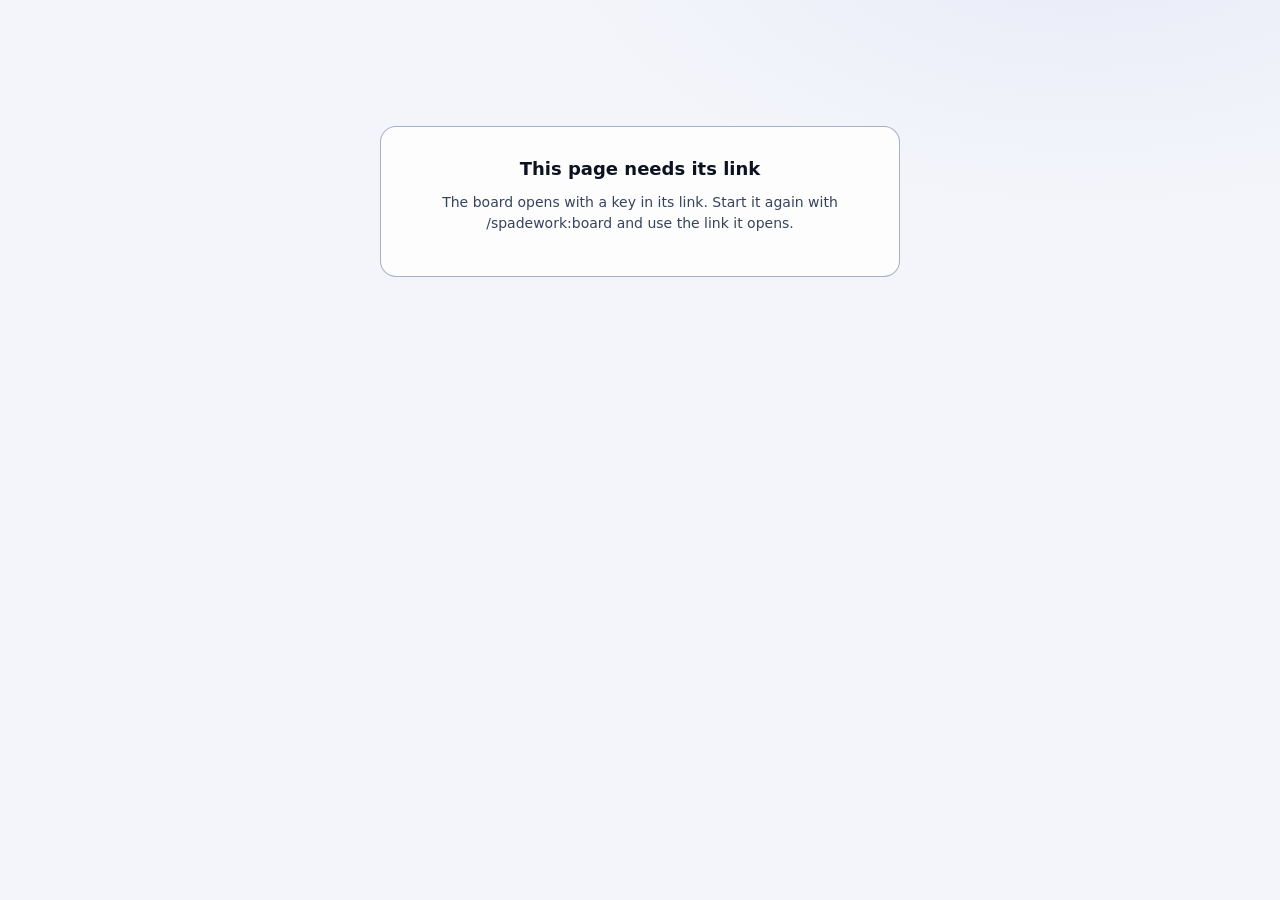
<file: board/index.html>
<!doctype html>
<html lang="en">
<head>
<meta charset="utf-8">
<meta name="viewport" content="width=device-width, initial-scale=1">
<title>Spadework board</title>
<link rel="stylesheet" href="style.css">
<script src="page.js" defer></script>
<script src="app.js" defer></script>
</head>
<body>
<header id="top" hidden>
  <span class="logo">SPADEWORK</span>
  <div class="seg" id="projects"></div>
  <span class="spacer"></span>
  <div class="seg" id="views"><button class="on" type="button" data-view="table">Table</button><button type="button" data-view="timeline">Timeline</button><button type="button" data-view="graph">Graph</button><button type="button" data-view="stats">Stats</button><button type="button" data-view="merge">Merge</button></div>
  <div class="search"><input id="q" type="search" placeholder="Search title, ID, repo or work item" aria-label="Search"><kbd>/</kbd></div>
  <button class="iconbtn" id="theme" type="button"></button>
</header>
<div id="message" class="message" hidden></div>
<div id="other" hidden></div>
<div id="app" hidden>
  <div class="cards" id="cards"></div>
  <div class="filters">
    <select class="sel-small" id="repo" aria-label="Repo"></select>
    <select class="sel-small" id="type" aria-label="Type"></select>
    <label class="count"><input type="checkbox" id="closed"> Done and Rejected</label>
    <span class="spacer"></span>
    <span class="count" id="count"></span>
    <button class="iconbtn" id="review" type="button"></button>
    <button class="iconbtn" id="refresh" type="button">↻ Refresh</button>
    <button class="iconbtn" id="help" type="button" aria-label="Keys">?</button>
  </div>
  <div class="tablewrap" id="tablewrap" tabindex="0" aria-label="Rows: j and k or the arrow keys move, Enter opens the row">
    <div class="card">
      <table>
        <colgroup><col class="c-id"><col><col class="c-feature"><col class="c-type"><col class="c-status"><col class="c-wi"><col class="c-repo"><col class="c-last"><col class="c-act"></colgroup>
        <thead><tr id="heads"></tr></thead>
        <tbody id="rows"></tbody>
      </table>
      <div class="empty" id="empty" hidden>No rows match.</div>
    </div>
  </div>
</div>

<div class="scrim" id="scrim"></div>
<aside class="drawer" id="drawer" aria-hidden="true" tabindex="-1">
  <div class="dhead">
    <div class="rv" id="rv" hidden></div>
    <div class="meta"><span class="id" id="rid"></span><span class="st" id="rst"><span></span></span><span id="rmeta"></span></div>
    <h2 id="rtitle"></h2>
    <div class="meta" id="rwi"></div>
    <div id="rfeat"></div>
    <button class="close" id="close" type="button" aria-label="Close">✕</button>
  </div>
  <div class="dact">
    <button class="btn primary" id="approve" type="button"></button>
    <button class="btn" id="retriage" type="button">Re-triage <kbd>r</kbd></button>
    <span class="spacer"></span>
    <button class="btn" id="more" type="button" aria-label="More actions">⋯</button>
    <div class="menu" id="menu"></div>
  </div>
  <div class="dtabs" id="dtabs">
    <button class="on" data-p="plan" type="button" id="tab-plan">Plan</button>
    <button data-p="qa" type="button" id="tab-qa">Questions</button>
    <button data-p="log" type="button">Implementation log</button>
    <button data-p="rtl" type="button">Timeline</button>
  </div>
  <div class="dbody">
    <div class="pane on" id="plan"></div>
    <div class="pane" id="qa"></div>
    <div class="pane" id="log"></div>
    <div class="pane" id="rtl"></div>
  </div>
</aside>
<div class="helpbox" id="helpbox" hidden></div>
<div class="toast" id="toast" role="status"></div>
</body>
</html>
</file>
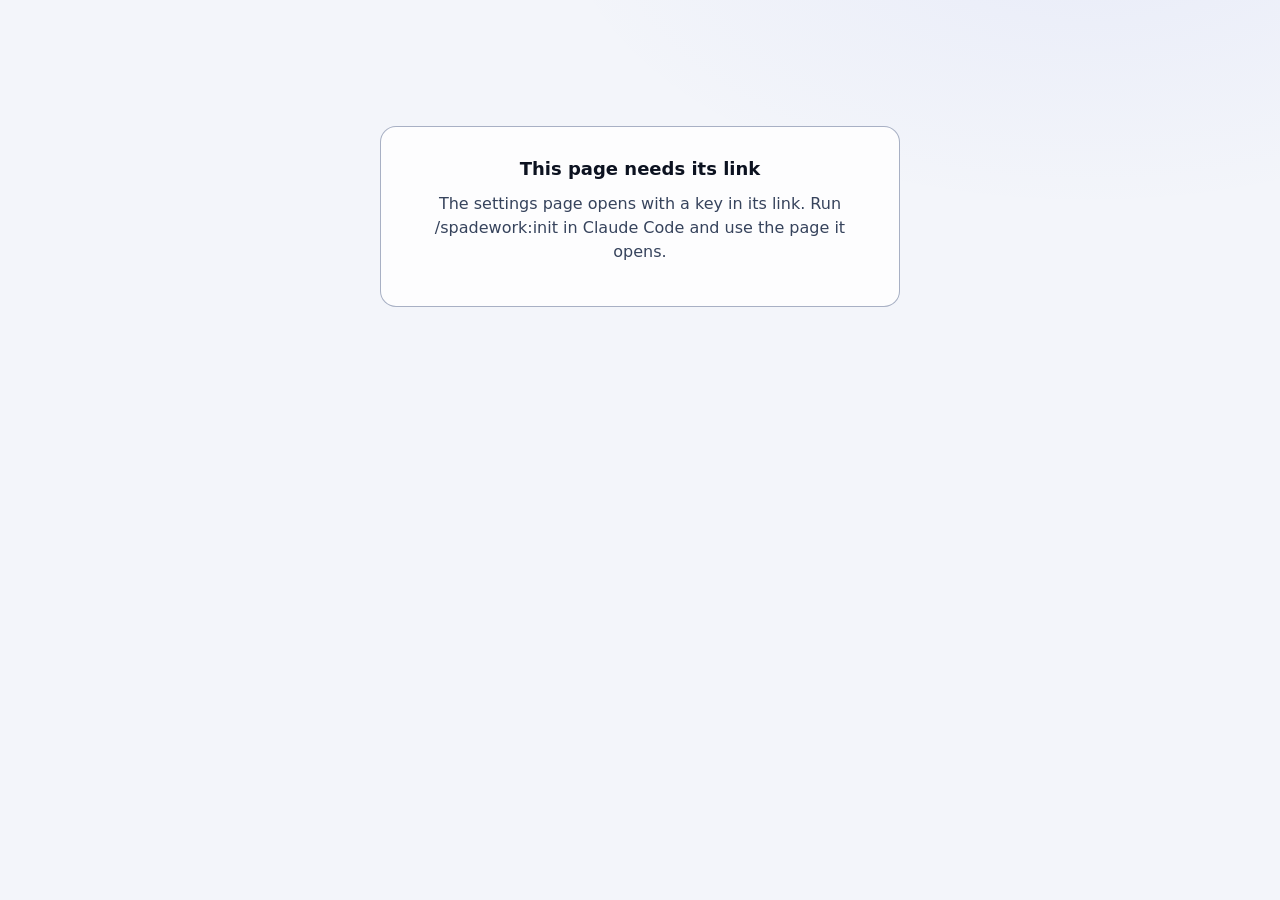
<file: board/config.html>
<!doctype html>
<html lang="en">
<head>
<meta charset="utf-8">
<meta name="viewport" content="width=device-width, initial-scale=1">
<title>Spadework settings</title>
<link rel="stylesheet" href="style.css">
<script src="page.js" defer></script>
<script src="config.js" defer></script>
</head>
<body class="cf-page">
<header id="top" hidden>
  <span class="logo">SPADEWORK</span>
  <span class="count">Settings</span>
  <span class="spacer"></span>
  <button class="iconbtn" id="theme" type="button"></button>
</header>
<div id="message" class="message" hidden></div>
<main class="cf-main" id="main" hidden>
  <div class="cf" id="form"></div>
</main>
<footer class="cf-bar" id="bar" hidden>
  <div class="cf-summary" id="summary" role="alert"></div>
  <span class="spacer"></span>
  <button class="btn primary" id="save" type="button">Save</button>
</footer>
<div class="toast" id="toast" role="status"></div>
</body>
</html>
</file>
<file: board/style.css>
/* The board's page. Dark or light: the page sets data-theme from the user's
   choice, or the system setting when there is none.
   Nothing here is loaded from outside: the page's policy is default-src 'self'. */
:root {
  --bg: #06080e; --bg2: #0f1521; --glass: rgba(18, 24, 38, .72); --glass2: rgba(255, 255, 255, .04);
  --line: rgba(160, 180, 220, .16); --line2: rgba(180, 198, 235, .38); --text: #e2e8f2; --muted: #b3bfd6; --faint: #8f9cb6;
  --accent: #4fcfba; --accent-ink: #03211c; --accent2: #8aa4ff; --glow: rgba(138, 164, 255, .07);
  --ok: #6ee7a0; --warn: #ffcf5c; --bad: #ff8aa0; --info: #8aa4ff;
  --violet: #c79bff; --pink: #ff8fd0; --merged: #6fd3ff;
  --code-bg: rgba(138, 164, 255, .12); --code-line: rgba(138, 164, 255, .26); --code-ink: #d3dcff;
  --shadow: 0 24px 80px rgba(0, 0, 0, .55);
  --mono: ui-monospace, "Cascadia Code", "SF Mono", Consolas, monospace;
}
:root[data-theme="light"] {
  --bg: #f3f5fa; --bg2: #ffffff; --glass: rgba(255, 255, 255, .82); --glass2: rgba(20, 30, 60, .04);
  --line: rgba(40, 60, 110, .14); --line2: rgba(30, 50, 100, .38); --text: #0c1220; --muted: #36435c; --faint: #54617c;
  --accent: #0b7f70; --accent-ink: #ffffff; --accent2: #3550e0; --glow: rgba(53, 80, 224, .06);
  --ok: #0f7a3d; --warn: #8a5a00; --bad: #b4123f; --info: #3550e0;
  --violet: #7a3fd1; --pink: #b0267f; --merged: #0b6e99;
  --code-bg: rgba(20, 30, 60, .05); --code-line: rgba(40, 60, 110, .16); --code-ink: #0c1220;
  --shadow: 0 24px 80px rgba(30, 50, 100, .25);
}
* { box-sizing: border-box; }
[hidden] { display: none !important; }
html, body { height: 100%; }
body {
  margin: 0; color: var(--text); font: 14px/1.5 system-ui, "Segoe UI", sans-serif;
  background: radial-gradient(900px 500px at 85% -10%, var(--glow), transparent 60%), var(--bg);
  display: flex; flex-direction: column;
}
button, input, select, textarea { font: inherit; color: inherit; }
button { cursor: pointer; }
button:disabled { cursor: default; }
:focus-visible { outline: 2px solid var(--accent); outline-offset: 2px; }

header { display: flex; align-items: center; gap: 20px; padding: 14px 28px; }
.logo { font-family: var(--mono); font-weight: 700; letter-spacing: .14em; font-size: 13px;
  background: linear-gradient(90deg, var(--accent), var(--accent2)); -webkit-background-clip: text; background-clip: text; color: transparent; }
.seg { display: flex; padding: 3px; gap: 2px; border-radius: 12px; background: var(--glass2); border: 1px solid var(--line); }
.seg button { border: 0; background: none; padding: 5px 14px; border-radius: 9px; color: var(--muted); }
.seg button.on { background: var(--glass); color: var(--text); box-shadow: 0 0 0 1px var(--line), 0 4px 18px var(--glow); }
.seg small { font-family: var(--mono); font-size: 11px; color: var(--faint); margin-left: 6px; }
.spacer { flex: 1; }

.search { position: relative; width: min(420px, 38vw); }
.search input { width: 100%; padding: 8px 40px 8px 14px; border-radius: 12px; border: 1px solid var(--line2); background: var(--glass2); outline: none; }
.search input:focus { border-color: var(--accent); box-shadow: 0 0 0 4px var(--glow); }
.search input::placeholder { color: var(--faint); }
kbd { font-family: var(--mono); font-size: 11px; color: var(--muted); border: 1px solid var(--line); border-radius: 6px; padding: 0 6px; background: var(--glass2); }
.search kbd { position: absolute; right: 10px; top: 7px; }

.cards { display: flex; gap: 12px; padding: 0 28px 16px; flex-wrap: wrap; }
.stat { flex: 1 1 130px; max-width: 200px; text-align: left; padding: 12px 16px; border-radius: 14px; border: 1px solid var(--line2); background: var(--glass); }
.stat:hover { border-color: var(--accent); }
.stat.on { border-color: var(--accent2); box-shadow: 0 0 0 1px var(--accent2); }
.stat .n { display: block; font-size: 28px; font-weight: 600; line-height: 1.1; letter-spacing: -.02em; }
.stat .l { display: flex; align-items: center; gap: 8px; font-size: 13px; margin-top: 2px; }
.stat .l::before { content: ""; width: 7px; height: 7px; border-radius: 50%; background: currentColor; }
.stat .l span { color: var(--text); }
.stat .h { display: block; color: var(--muted); font-size: 12px; min-height: 18px; }

.filters { display: flex; align-items: center; gap: 8px; padding: 4px 28px 14px; flex-wrap: wrap; }
.sel-small { border: 1px solid var(--line2); background: var(--glass); border-radius: 99px; padding: 5px 12px; color: var(--text); }
.sel-small option { color: #000; }
.count { color: var(--muted); font-size: 13px; }
.iconbtn { border: 1px solid var(--line2); background: var(--glass); border-radius: 10px; padding: 5px 12px; color: var(--text); }
.iconbtn:hover { border-color: var(--accent); }
#review { background: var(--accent); color: var(--accent-ink); border-color: var(--accent); font-weight: 600; }
#review:disabled { background: var(--glass); color: var(--faint); border-color: var(--line); }

#app { flex: 1; min-height: 0; display: flex; flex-direction: column; }
.tablewrap { flex: 1; min-height: 0; overflow: auto; padding: 0 28px 28px; }
.tablewrap:focus-visible { outline-offset: -2px; border-radius: 16px; }
.card { background: var(--glass); border: 1px solid var(--line); border-radius: 16px; backdrop-filter: blur(14px); overflow: clip; }
table { width: 100%; border-collapse: separate; border-spacing: 0; table-layout: fixed; }
col.c-id { width: 96px; } col.c-feature { width: 96px; } col.c-type { width: 112px; } col.c-status { width: 140px; }
col.c-wi { width: 104px; } col.c-repo { width: 160px; } col.c-last { width: 300px; } col.c-act { width: 112px; }
th { position: sticky; top: 0; z-index: 1; background: var(--bg2); text-align: left; font-weight: 500; font-size: 12px; letter-spacing: .06em; text-transform: uppercase; color: var(--faint); padding: 12px 16px; cursor: pointer; user-select: none; white-space: nowrap; }
th.sorted { color: var(--text); }
td { padding: 0 16px; height: 50px; border-top: 1px solid var(--line); white-space: nowrap; overflow: hidden; text-overflow: ellipsis; }
td.act { padding: 0 12px; text-overflow: clip; }
tr.spacer-row td { padding: 0; border: 0; }
tbody tr.row { cursor: pointer; }
tbody tr.row:hover td, tbody tr.cur td { background: var(--glass2); }
tbody tr.cur td:first-child { box-shadow: inset 3px 0 0 var(--accent); }
.id { font-family: var(--mono); font-size: 13px; color: var(--accent2); }
.dim { color: var(--muted); }
.st { display: inline-flex; align-items: center; gap: 8px; }
.st::before { content: ""; width: 8px; height: 8px; border-radius: 50%; background: currentColor; box-shadow: 0 0 10px currentColor; }
.st span { color: var(--text); }
.t-ready { color: var(--accent); } .t-approved { color: var(--ok); } .t-needs { color: var(--warn); }
.t-blocked { color: var(--bad); } .t-progress { color: var(--info); } .t-merged { color: var(--merged); } .t-new { color: var(--muted); }
.empty { padding: 48px; text-align: center; color: var(--muted); }
.qa { opacity: 0; border: 1px solid var(--line2); background: var(--glass); border-radius: 8px; padding: 3px 10px; font-size: 12px; color: var(--accent); }
tbody tr:hover .qa, tbody tr.cur .qa, .qa:focus-visible { opacity: 1; }
.qa:hover { background: var(--accent); color: var(--accent-ink); }

/* the drawer */
.scrim { position: fixed; inset: 0; background: rgba(2, 4, 10, .45); backdrop-filter: blur(3px); opacity: 0; pointer-events: none; transition: opacity .2s; }
.scrim.on { opacity: 1; pointer-events: auto; }
.drawer { position: fixed; top: 0; right: 0; bottom: 0; width: min(820px, 94vw); background: var(--bg2); border-left: 1px solid var(--line); box-shadow: var(--shadow);
  transform: translateX(104%); transition: transform .24s cubic-bezier(.2, .8, .2, 1), visibility 0s linear .24s; display: flex; flex-direction: column; visibility: hidden; }
.drawer.on { transform: none; visibility: visible; transition: transform .24s cubic-bezier(.2, .8, .2, 1), visibility 0s; }
.drawer:focus { outline: none; }
.dhead { padding: 22px 26px 6px; position: relative; }
.dhead .meta { display: flex; gap: 12px; align-items: center; color: var(--muted); font-size: 13px; flex-wrap: wrap; }
.dhead h2 { margin: 8px 44px 0 0; font-size: 20px; line-height: 1.3; letter-spacing: -.01em; }
.dhead h2 input { width: 100%; font-size: 18px; padding: 6px 10px; border-radius: 10px; border: 1px solid var(--accent); background: var(--glass2); }
.link-btn { border: 0; background: none; padding: 0; color: var(--faint); font-size: 12px; text-decoration: underline; text-underline-offset: 3px; }
.link-btn:hover { color: var(--accent); }
.close { position: absolute; right: 18px; top: 16px; width: 34px; height: 34px; border-radius: 10px; border: 1px solid var(--line); background: var(--glass2); color: var(--muted); font-size: 18px; line-height: 1; }
.close:hover { color: var(--text); border-color: var(--accent); }
.rv { font-size: 12px; letter-spacing: .06em; text-transform: uppercase; color: var(--accent2); margin-bottom: 4px; }
.feat { margin-top: 12px; padding: 10px 12px; border-radius: 12px; border: 1px solid var(--line2); background: var(--glass2); }
.feat .t { font-size: 13px; color: var(--muted); } .feat .t b { color: var(--text); font-weight: 600; }
.feat .sib, .dep-pick .sib { display: flex; gap: 6px; margin-top: 8px; flex-wrap: wrap; }
.feat .sib button, .dep-pick .sib button { border: 1px solid var(--line2); background: none; border-radius: 8px; padding: 2px 10px; font-size: 12.5px; color: var(--text); max-width: 100%; overflow: hidden; text-overflow: ellipsis; white-space: nowrap; }
.feat .sib button.me { border-color: var(--accent2); box-shadow: 0 0 0 1px var(--accent2); }
.feat .sib button:hover, .dep-pick .sib button:hover { border-color: var(--accent2); }
.deps { margin: 0 0 14px; }
.deps .chip.dep { gap: 9px; }
.deps .chip .link-btn { color: var(--text); font-size: 13px; text-decoration: none; }
.deps .chip .link-btn:hover { color: var(--accent); }
.dep-pick { margin-bottom: 10px; }
.sec p.base-line { margin: 0 0 6px; }
.dep-pick input { width: min(360px, 100%); padding: 6px 12px; border-radius: 10px; border: 1px solid var(--line2); background: var(--glass2); outline: none; }
.dep-pick input:focus { border-color: var(--accent); box-shadow: 0 0 0 4px var(--glow); }
.sec p.muted-line input, .sec p.base-line input { padding: 4px 10px; border-radius: 8px; border: 1px solid var(--accent); background: var(--glass2); }
.dact { display: flex; gap: 8px; padding: 14px 26px 16px; align-items: center; position: relative; }
.btn { border: 1px solid var(--line2); background: var(--glass2); border-radius: 10px; padding: 7px 14px; }
.btn:hover:not(:disabled) { border-color: var(--accent); }
.btn:disabled { color: var(--faint); border-color: var(--line); }
.btn.primary { background: var(--accent); color: var(--accent-ink); border-color: var(--accent); font-weight: 600; }
.btn.primary:disabled { background: var(--glass2); color: var(--faint); border-color: var(--line); }
.btn kbd { margin-left: 6px; background: rgba(0, 0, 0, .12); border-color: transparent; color: inherit; }
.menu { position: absolute; right: 26px; top: 52px; min-width: 210px; max-height: 60vh; overflow: auto; padding: 6px; border-radius: 12px; background: var(--bg2); border: 1px solid var(--line2); box-shadow: var(--shadow); display: none; z-index: 2; }
.menu.on { display: block; }
.menu button { display: block; width: 100%; text-align: left; border: 0; background: none; padding: 8px 10px; border-radius: 8px; }
.menu button:hover { background: var(--glass2); }
.menu .sep { height: 1px; background: var(--line); margin: 6px 4px; }
.menu .lbl { padding: 6px 10px 2px; font-size: 11px; letter-spacing: .08em; text-transform: uppercase; color: var(--faint); }
.menu .danger { color: var(--bad); }

.dtabs { display: flex; gap: 22px; padding: 0 26px; border-bottom: 1px solid var(--line); }
.dtabs button { border: 0; background: none; padding: 10px 0; color: var(--muted); border-bottom: 2px solid transparent; margin-bottom: -1px; }
.dtabs button.on { color: var(--text); border-bottom-color: var(--accent); }
.dbody { flex: 1; overflow: auto; padding: 8px 32px 48px; line-height: 1.62; }
.pane { display: none; } .pane.on { display: block; }
.sec { margin-top: 30px; }
.sec h3 { display: flex; justify-content: space-between; align-items: baseline; margin: 0 0 8px; font-size: 12px; letter-spacing: .09em; text-transform: uppercase; color: var(--muted); font-weight: 600; }
.sec h3 .link-btn { letter-spacing: 0; text-transform: none; }
.sec p { margin: 0 0 10px; } .sec ul, .sec ol { margin: 0; padding-left: 20px; } .sec li { margin: 0 0 10px; }
.sec pre { margin: 8px 0; padding: 10px 12px; border-radius: 10px; background: var(--glass2); border: 1px solid var(--line); overflow: auto; }
.sec pre code { background: none; border: 0; padding: 0; }
.sec h4 { margin: 14px 0 6px; font-size: 14px; }
.muted-line { color: var(--muted); }
.facts { display: grid; grid-template-columns: max-content 1fr; gap: 6px 14px; margin: 0 0 16px; align-items: baseline; }
.facts dt { font-size: 12px; letter-spacing: .09em; text-transform: uppercase; color: var(--muted); font-weight: 600; }
.facts dd { margin: 0; color: var(--text); }
.progress-line { color: var(--text); font-weight: 600; }
code { font-family: var(--mono); font-size: 12.5px; color: var(--code-ink); background: var(--code-bg); border: 1px solid var(--code-line); padding: 0 5px; border-radius: 6px; }
a { color: var(--accent2); text-underline-offset: 3px; }
textarea { width: 100%; min-height: 72px; background: var(--glass2); color: var(--text); border: 1px solid var(--line2); border-radius: 12px; padding: 10px 12px; resize: vertical; outline: none; }
textarea:focus { border-color: var(--accent); box-shadow: 0 0 0 4px var(--glow); }
.edit-row { display: flex; gap: 8px; margin-top: 8px; align-items: center; }
.qa-item { margin-bottom: 14px; } .qa-item p { margin-bottom: 6px; }
.qa-item textarea:disabled { opacity: .75; resize: none; }
.qa-note { margin-top: 16px; }
.err { color: var(--bad); font-size: 13px; margin-top: 6px; }

.toast { position: fixed; left: 50%; bottom: 28px; transform: translateX(-50%); max-width: min(560px, 90vw); background: var(--bg2); border: 1px solid var(--line2); padding: 8px 16px; border-radius: 12px; box-shadow: var(--shadow); display: none; z-index: 5; }
.toast.on { display: block; }
.toast.bad { border-color: var(--bad); color: var(--bad); }
.helpbox { position: fixed; left: 50%; top: 18%; transform: translateX(-50%); width: min(440px, 92vw); padding: 18px 22px; border-radius: 16px; background: var(--bg2); border: 1px solid var(--line2); box-shadow: var(--shadow); z-index: 4; }
.helpbox h2 { margin: 0 0 10px; font-size: 15px; }
.helpbox dl { display: grid; grid-template-columns: auto 1fr; gap: 6px 14px; margin: 0; }
.helpbox dt { text-align: right; } .helpbox dd { margin: 0; color: var(--muted); }
.message { margin: 14vh auto; max-width: 520px; padding: 28px; text-align: center; border-radius: 16px; background: var(--glass); border: 1px solid var(--line2); }
.message h1 { font-size: 18px; margin: 0 0 10px; }
.message p { color: var(--muted); margin: 0 0 14px; }
.message code { display: inline-block; margin: 2px 0; }

/* the other views */
#other { flex: 1; min-height: 0; overflow: auto; padding-bottom: 28px; }
.viewbody { padding: 0 28px; }
.viewbody h3.day { margin: 22px 0 6px; font-size: 12px; letter-spacing: .09em; text-transform: uppercase; color: var(--muted); }
.evhead { display: flex; gap: 12px; align-items: baseline; }
.evhead .link-btn { text-decoration: none; font-size: 13px; color: var(--accent2); }
.evtitle { overflow: hidden; text-overflow: ellipsis; white-space: nowrap; }
.graphwrap { overflow: auto; padding: 0 28px; }
.cards.tight { padding: 0 0 8px; }
.stat.plain-label .l, .stat .plain-label { color: var(--muted); }
.stat .plain-label::before { display: none; }
table.plain { width: 100%; border-collapse: collapse; margin-bottom: 8px; }
table.plain th { text-align: left; font-weight: 500; font-size: 12px; letter-spacing: .06em; text-transform: uppercase; color: var(--faint); padding: 8px 12px; cursor: default; position: static; background: none; white-space: nowrap; }
table.plain td { padding: 8px 12px; border-top: 1px solid var(--line); height: auto; white-space: normal; }
table.plain td.num { font-family: var(--mono); font-size: 13px; }

/* the built graph */
.graphintro { max-width: 560px; padding: 22px 0; line-height: 1.55; }
.graphintro p { margin: 0 0 10px; }

/* the cluster graph */
.stage { position: relative; height: clamp(420px, calc(100vh - 250px), 900px); margin: 0 28px; border: 1px solid var(--line); border-radius: 18px; overflow: hidden;
  background: radial-gradient(600px 360px at 50% 40%, var(--glow), transparent 70%), var(--glass2); }
.stage canvas { display: block; width: 100%; height: 100%; touch-action: none; cursor: grab; }
.stage canvas.over { cursor: pointer; }
.stage canvas.grab { cursor: grabbing; }
.gtip { position: absolute; max-width: 320px; padding: 8px 12px; border-radius: 12px; border: 1px solid var(--line2); background: var(--glass); backdrop-filter: blur(10px);
  box-shadow: var(--shadow); pointer-events: none; display: flex; flex-direction: column; gap: 2px; font-size: 13px; }
.gtip[hidden] { display: none; }
.gtip b { font-family: var(--mono); font-weight: 600; }
.gtip em { font-style: normal; color: var(--muted); }
.glegend { position: absolute; left: 14px; bottom: 12px; display: flex; flex-wrap: wrap; gap: 4px 16px; font-size: 12px; color: var(--muted); pointer-events: none; }
.glegend .lg { display: inline-flex; align-items: center; gap: 6px; }
.glegend i { display: inline-block; width: 9px; height: 9px; background: var(--muted); }
.glegend .lg-hub { border-radius: 50%; border: 2px solid var(--accent2); background: none; width: 12px; height: 12px; }
.glegend .lg-row { border-radius: 50%; background: var(--accent); box-shadow: 0 0 8px var(--accent); }
.glegend .lg-item { transform: rotate(45deg); width: 8px; height: 8px; }
.glegend .lg-file { background: var(--warn); }
.merge-runs tr.mr-run { cursor: pointer; }
.merge-runs tr.mr-run:hover td { background: var(--glass2); }
.merge-runs .link-btn { text-decoration: none; color: var(--text); }
.merge-runs .mr-passed .mr-result { color: var(--ok); }
.merge-runs .mr-failed .mr-result, .merge-runs .mr-cut_off .mr-result { color: var(--bad); }
.merge-runs tr.mr-detail > td { padding: 4px 12px 18px 28px; }
.merge-rows { margin: 4px 0 10px; }
.merge-cmd { margin: 0 0 10px; }
.merge-cmd summary { cursor: pointer; color: var(--muted); font-size: 13px; }
.merge-cmd pre { margin-top: 6px; }
.merge-rows .ms-state { font-size: 12px; color: var(--muted); border: 1px solid var(--line2); border-radius: 99px; padding: 1px 8px; }
.merge-rows .ms-merged .ms-state { color: var(--merged); border-color: var(--merged); }
.merge-rows .ms-left_out .ms-state { color: var(--bad); border-color: var(--bad); }
.merge-rows .ms-resolving .ms-state, .merge-rows .ms-reviewing .ms-state, .merge-rows .ms-merging .ms-state { color: var(--info); border-color: var(--info); }
.merge-out { font-family: var(--mono); font-size: 13px; white-space: pre-wrap; overflow-x: auto; background: var(--code-bg); border: 1px solid var(--code-line); border-radius: 10px; padding: 10px 12px; color: var(--code-ink); }
.glegend .lg-merge { border-radius: 50%; border: 2px solid var(--merged); background: none; width: 12px; height: 12px; }
.ghint { position: absolute; right: 14px; bottom: 12px; font-size: 12px; color: var(--faint); pointer-events: none; }

/* the timeline */
.kc-plan { --kc: var(--accent2); } .kc-status { --kc: var(--accent); } .kc-implement { --kc: var(--ok); }
.kc-work_item_changed { --kc: var(--warn); } .kc-state_move { --kc: var(--violet); } .kc-handoff { --kc: var(--pink); } .kc-edit { --kc: var(--muted); } .kc-merge { --kc: var(--merged); }
.chips { display: flex; flex-wrap: wrap; gap: 6px; align-items: center; }
.chip { display: inline-flex; align-items: center; gap: 7px; border: 1px solid var(--line2); background: var(--glass); border-radius: 99px; padding: 4px 12px; color: var(--text); font-size: 13px; }
.chip i { width: 8px; height: 8px; border-radius: 50%; background: var(--kc); box-shadow: 0 0 9px var(--kc); }
.chip small { font-family: var(--mono); color: var(--faint); }
.chip.off { opacity: .45; } .chip.off i { background: var(--faint); box-shadow: none; }
.chip:hover { border-color: var(--kc); }
.river { display: flex; align-items: stretch; gap: 4px; height: 118px; margin: 4px 0 4px; padding: 14px 14px 8px; border: 1px solid var(--line); border-radius: 18px;
  background: linear-gradient(180deg, var(--glass2), transparent); }
.rv-day { flex: 1 1 0; min-width: 0; display: flex; flex-direction: column; justify-content: flex-end; align-items: stretch; border: 0; background: none; padding: 0; border-radius: 8px; cursor: pointer; box-shadow: inset 0 -2px 0 var(--line); }
.rv-stack { flex: 1; display: flex; flex-direction: column-reverse; justify-content: flex-start; gap: 2px; min-height: 0; }
.rv-seg { display: block; border-radius: 4px; background: var(--kc); box-shadow: 0 0 10px color-mix(in srgb, var(--kc) 55%, transparent); min-height: 3px; }
.rv-label { display: block; height: 16px; font: 11px/16px var(--mono); color: var(--faint); text-align: center; white-space: nowrap; overflow: visible; }
.rv-day:hover { background: var(--glass2); box-shadow: 0 0 0 1px var(--line2); }
.rv-day.on { background: var(--glass2); box-shadow: 0 0 0 1px var(--accent2); }
.dayhead { display: flex; align-items: baseline; gap: 12px; }
.dayhead small { font: 12px var(--mono); color: var(--faint); letter-spacing: 0; text-transform: none; }
.feed { display: grid; grid-template-columns: repeat(auto-fill, minmax(340px, 1fr)); gap: 10px; }
.evc { display: flex; gap: 12px; padding: 12px 14px; border-radius: 16px; border: 1px solid var(--line); background: var(--glass); position: relative; overflow: hidden; }
.evc::before { content: ""; position: absolute; left: 0; top: 0; bottom: 0; width: 3px; background: var(--kc); box-shadow: 0 0 14px var(--kc); }
.evc:hover { border-color: var(--kc); }
.evc-ic { flex: none; width: 34px; height: 34px; border-radius: 11px; display: grid; place-items: center; color: var(--kc);
  background: color-mix(in srgb, var(--kc) 14%, transparent); box-shadow: inset 0 0 0 1px color-mix(in srgb, var(--kc) 40%, transparent); }
.evc-main { min-width: 0; flex: 1; display: flex; flex-direction: column; gap: 4px; }
.evc-top { display: flex; align-items: center; gap: 8px; font-size: 12px; color: var(--muted); }
.evc-kind { color: var(--kc); font-weight: 600; letter-spacing: .04em; text-transform: uppercase; font-size: 11px; }
.evc-by { margin-left: auto; padding: 0 8px; border-radius: 99px; border: 1px solid var(--line2); font-size: 11px; }
.evc-by.you { color: var(--warn); border-color: var(--warn); }
.evc-body { display: flex; align-items: center; gap: 8px; flex-wrap: wrap; line-height: 1.4; overflow-wrap: anywhere; }
.evc-arrow { color: var(--faint); }
.evc-row { display: flex; align-items: baseline; gap: 10px; min-width: 0; font-size: 13px; }
.evc-row .link-btn { flex: none; white-space: nowrap; }
.evc-row .evtitle { flex: 1; min-width: 0; }
.gholder { display: block; }
.gctl { position: absolute; right: 12px; top: 12px; display: flex; gap: 6px; }
.gctl .iconbtn { min-width: 34px; }
.gpanel { position: absolute; right: 12px; top: 54px; width: 270px; max-height: calc(100% - 110px); display: flex; flex-direction: column; border-radius: 14px;
  border: 1px solid var(--line2); background: var(--glass); backdrop-filter: blur(12px); box-shadow: var(--shadow); overflow: hidden; }
.gpanel[hidden] { display: none; }
.gp-top { display: flex; align-items: center; gap: 10px; padding: 10px 12px; border-bottom: 1px solid var(--line); }
.gp-top input { flex: 1; min-width: 0; padding: 5px 10px; border-radius: 9px; border: 1px solid var(--line2); background: var(--glass2); outline: none; }
.gp-top input:focus { border-color: var(--accent); }
.gp-list { overflow: auto; padding: 6px 4px; }
.gp-item { display: flex; align-items: center; gap: 9px; padding: 4px 10px; border-radius: 8px; cursor: pointer; }
.gp-item:hover { background: var(--glass2); }
.gp-name { flex: 1; min-width: 0; overflow: hidden; text-overflow: ellipsis; white-space: nowrap; }
.gp-item small { font-family: var(--mono); color: var(--faint); }
.glegend .lg-arrow { background: none; width: auto; height: auto; color: var(--accent); font-style: normal; line-height: 1; }

/* pins, icons and date chips: the row timeline and the lanes */
.kic { width: 16px; height: 16px; fill: none; stroke: currentColor; stroke-width: 1.6; stroke-linecap: round; stroke-linejoin: round; }
.evc-ic .kic { width: 18px; height: 18px; }
.pin { display: grid; place-items: center; width: 24px; height: 24px; padding: 0; border: 0; border-radius: 50%; color: var(--bg2);
  background: var(--kc, var(--accent2)); box-shadow: 0 0 12px color-mix(in srgb, var(--kc, var(--accent2)) 60%, transparent); }
.pin .kic { width: 13px; height: 13px; stroke-width: 2; }
.dchip { font: 11.5px/1.6 var(--mono); color: var(--muted); background: var(--bg2); border: 1px solid var(--line); border-radius: 99px; padding: 0 8px; white-space: nowrap; }
.chip.still { cursor: default; }
.chip.still:hover { border-color: var(--line2); }
/* no glow on a light page: a thin outline keeps the pins and chips readable */
[data-theme="light"] .pin { box-shadow: 0 0 0 1px var(--line2); }
[data-theme="light"] .chip i, [data-theme="light"] .rv-seg, [data-theme="light"] .evc::before { box-shadow: none; }

/* the row timeline (drawer tab) */
.rtl-head { margin: 18px 0 6px; display: flex; flex-direction: column; gap: 10px; }
.rtl-facts { display: flex; flex-wrap: wrap; align-items: center; gap: 6px 8px; color: var(--muted); font-size: 13px; }
.rtl-facts b { margin-left: 6px; color: var(--text); font-weight: 600; }
.path { list-style: none; margin: 8px 0 0; padding: 0; position: relative; }
.path::before { content: ""; position: absolute; left: 11px; top: 8px; bottom: 8px; width: 2px; border-radius: 2px; background: var(--line); }
.path li { position: relative; }
.path-ev { display: grid; grid-template-columns: 24px minmax(0, 1fr); gap: 12px; align-items: start; padding: 5px 0; }
.path-ev .pin { margin-top: 17px; }
.path-day { padding: 14px 0 4px 36px; font-size: 12px; letter-spacing: .09em; text-transform: uppercase; color: var(--muted); }
.path-gap { padding: 6px 0 6px 36px; }
.gap { font: 11px/1.7 var(--mono); color: var(--faint); background: var(--bg2); border: 1px dashed var(--line2); border-radius: 99px; padding: 1px 10px; }

/* the project timeline: strip, list and lanes */
.river.dense { gap: 1px; padding-left: 8px; padding-right: 8px; }
.river.dense .rv-day { border-radius: 2px; }
.river.dense .rv-seg { border-radius: 1px; min-height: 2px; box-shadow: none; }
.strip-note { margin: 4px 2px 0; font-size: 12.5px; color: var(--faint); }
/* the period picker and the hint, right above the strip */
.strip-bar { display: flex; align-items: center; gap: 8px; margin: 14px 2px 6px; }
.strip-hint { font-size: 12.5px; color: var(--muted); }
.btn.more { display: block; margin: 18px auto 0; }
/* isolate: the axis, pins and panel stack inside the lanes, never over the drawer */
.lanes { --lane-name: 260px; position: relative; isolation: isolate; height: clamp(320px, calc(100vh - 430px), 900px); overflow: auto; margin-top: 14px;
  border: 1px solid var(--line); border-radius: 18px; background: var(--glass2); }
.lanes-axis { position: sticky; top: 0; z-index: 2; display: grid; grid-template-columns: var(--lane-name) minmax(0, 1fr); height: 30px; background: var(--bg2); border-bottom: 1px solid var(--line); }
.lanes-corner { padding: 0 14px; font: 11px/30px var(--mono); color: var(--faint); }
.axis-track { position: relative; margin: 0 22px; }
.axis-tick { position: absolute; top: 0; transform: translateX(-50%); font: 11px/30px var(--mono); color: var(--faint); white-space: nowrap; }
.axis-tick:first-child { transform: none; } .axis-tick:last-child { transform: translateX(-100%); }
.lane { display: grid; grid-template-columns: var(--lane-name) minmax(0, 1fr); height: 44px; border-bottom: 1px solid var(--line); }
.lane:hover { background: var(--glass2); }
.lane-name { display: flex; align-items: center; gap: 10px; min-width: 0; padding: 0 14px; border: 0; background: none; text-align: left; }
.lane-name:hover .lane-title { color: var(--text); }
.lane-name .id { flex: none; white-space: nowrap; }
.lane-title { min-width: 0; overflow: hidden; text-overflow: ellipsis; white-space: nowrap; color: var(--muted); font-size: 13px; }
.lane-track { position: relative; margin: 0 22px; }
.lane-track::before { content: ""; position: absolute; left: 0; right: 0; top: 50%; height: 2px; margin-top: -1px; border-radius: 2px; background: var(--line); }
.lane-track.wait::before { background: var(--line); opacity: .5; }
.lane-track .pin { position: absolute; top: 50%; width: 22px; height: 22px; transform: translate(-50%, -50%); transition: transform .12s; }
.lane-track .pin:hover, .lane-track .pin:focus-visible { transform: translate(-50%, -50%) scale(1.18); z-index: 1; }
.pin.cluster { font: 600 10.5px/1 var(--mono); }
.lane-head { display: flex; align-items: flex-end; gap: 10px; height: 44px; padding: 0 14px 8px; border-bottom: 1px solid var(--line);
  font-size: 12px; font-weight: 600; letter-spacing: .06em; text-transform: uppercase; color: var(--muted); }
.lane-head small { font: 11px var(--mono); color: var(--faint); letter-spacing: 0; text-transform: none; font-weight: 400; }
.lane-pop { position: absolute; left: var(--lane-name); right: 18px; z-index: 3; max-height: 340px; overflow: auto; display: flex; flex-direction: column; gap: 8px;
  padding: 10px; border-radius: 14px; border: 1px solid var(--line2); background: var(--bg2); box-shadow: var(--shadow); }
.lane-pop > * { flex: none; }
.pop-top { display: flex; align-items: baseline; gap: 10px; min-width: 0; font-size: 13px; }
@media (max-width: 900px) { .lanes { --lane-name: 150px; } .lane-title { display: none; } }

/* init's config panel (config.html): a settings page, so a larger base size than the board */
body.cf-page { font-size: 16px; }
.cf-page .err { font-size: 14px; }
.cf-page .chip { font-size: 14px; }
.cf-main { flex: 1; min-height: 0; overflow: auto; padding: 0 28px 28px; }
.cf { max-width: 920px; margin: 0 auto; }
.cf-intro h1 { font-size: 24px; margin: 6px 0 6px; letter-spacing: -.01em; }
.cf-sec { margin-top: 18px; padding: 18px 22px; overflow: visible; }
.cf-sec h2 { margin: 0 0 6px; font-size: 19px; }
.cf-sub { margin: 18px 0 4px; font-size: 13px; letter-spacing: .09em; text-transform: uppercase; color: var(--muted); }
.cf-help { color: var(--muted); font-size: 15px; margin: 0 0 8px; }
.cf-list { padding-left: 20px; } .cf-list li { margin: 0 0 4px; }
.cf-field { margin: 12px 0; min-width: 0; }
.cf-label { display: block; font-weight: 500; margin-bottom: 4px; }
.cf-input { width: 100%; padding: 7px 10px; border-radius: 10px; border: 1px solid var(--line2); background: var(--glass2); color: var(--text); }
.cf-input:focus { border-color: var(--accent); outline: none; box-shadow: 0 0 0 4px var(--glow); }
.cf-input option { color: #000; }
textarea.cf-input { min-height: 130px; font-family: var(--mono); font-size: 14px; resize: vertical; }
textarea.cf-lines { min-height: 64px; }
.cf-field.bad .cf-input { border-color: var(--bad); }
.cf-note { color: var(--faint); font-size: 14px; margin: 4px 0 0; }
.cf-warn { color: var(--warn); } .cf-ok { color: var(--ok); }
.cf-row { display: flex; gap: 8px; align-items: center; flex-wrap: wrap; margin-top: 6px; }
.cf-grid { display: grid; grid-template-columns: repeat(auto-fill, minmax(240px, 1fr)); gap: 0 16px; }
.cf-item { border: 1px solid var(--line); border-radius: 12px; padding: 4px 14px 12px; margin: 10px 0; background: var(--glass2); }
.cf-end { align-self: end; }
.cf-check { display: flex; gap: 8px; align-items: flex-start; margin: 10px 0; }
.cf-check input { margin-top: 4px; }
.cf-detect .btn { margin-top: 6px; }
/* A Detect that is running: a small spinner before its label. */
.btn.cf-busy::before { content: ''; display: inline-block; width: 10px; height: 10px; margin-right: 7px; vertical-align: -1px;
  border: 2px solid currentColor; border-right-color: transparent; border-radius: 50%; animation: cf-spin .8s linear infinite; }
@keyframes cf-spin { to { transform: rotate(360deg); } }
@media (prefers-reduced-motion: reduce) { .btn.cf-busy::before { animation: none; } }
.cf-row .cf-note { margin: 0; }
/* the fetched lists: drawn by the page, not the browser */
.cf-combo { position: relative; }
.cf-menu { position: absolute; left: 0; right: 0; top: calc(100% + 4px); z-index: 3; max-height: 280px; overflow: auto; margin: 0; padding: 6px; list-style: none;
  border-radius: 12px; background: var(--bg2); border: 1px solid var(--line2); box-shadow: var(--shadow); }
.cf-option { padding: 7px 10px; border-radius: 8px; cursor: pointer; overflow-wrap: anywhere; }
.cf-option:hover { background: var(--glass2); }
.cf-option.on { background: var(--glass2); box-shadow: inset 3px 0 0 var(--accent); }
/* a section with an open list stays above the next one (each card is its own layer) */
.cf-sec:focus-within { position: relative; z-index: 2; }
/* projects and repos fold to one line */
.cf-fold-head { cursor: pointer; display: flex; align-items: baseline; gap: 12px; flex-wrap: wrap; padding: 8px 0; }
.cf-fold-head { list-style: none; }
.cf-fold-head::-webkit-details-marker { display: none; }
.cf-fold-head::before { content: "\25B8"; color: var(--faint); width: 12px; flex: none; }
.cf-fold[open] > .cf-fold-head::before { content: "\25BE"; }
.cf-fold-head .cf-note { margin: 0; }
.cf-fold-title { font-weight: 600; }
.cf-fold[open] > .cf-fold-head { margin-bottom: 2px; }
/* each project is a box: its name stands out, its repos inside, Add on the right */
.cf-group { margin-top: 14px; padding: 4px 16px 14px; border: 1px solid var(--line2); border-radius: 14px; }
.cf-project { font-size: 17px; font-weight: 600; color: var(--text); }
.cf-actions { display: flex; justify-content: flex-end; margin-top: 4px; }
.cf-cmd { flex: 1 1 300px; padding: 6px 10px; word-break: break-all; }
.cf-bar { display: flex; gap: 12px; align-items: center; padding: 12px 28px; border-top: 1px solid var(--line); background: var(--bg2); }
.cf-summary { max-height: 30vh; overflow: auto; }
.cf-summary .err { margin: 0; }
@media (max-width: 600px) { .cf-main, .cf-bar { padding-left: 16px; padding-right: 16px; } .cf-sec { padding: 14px 14px; } }
</file>
